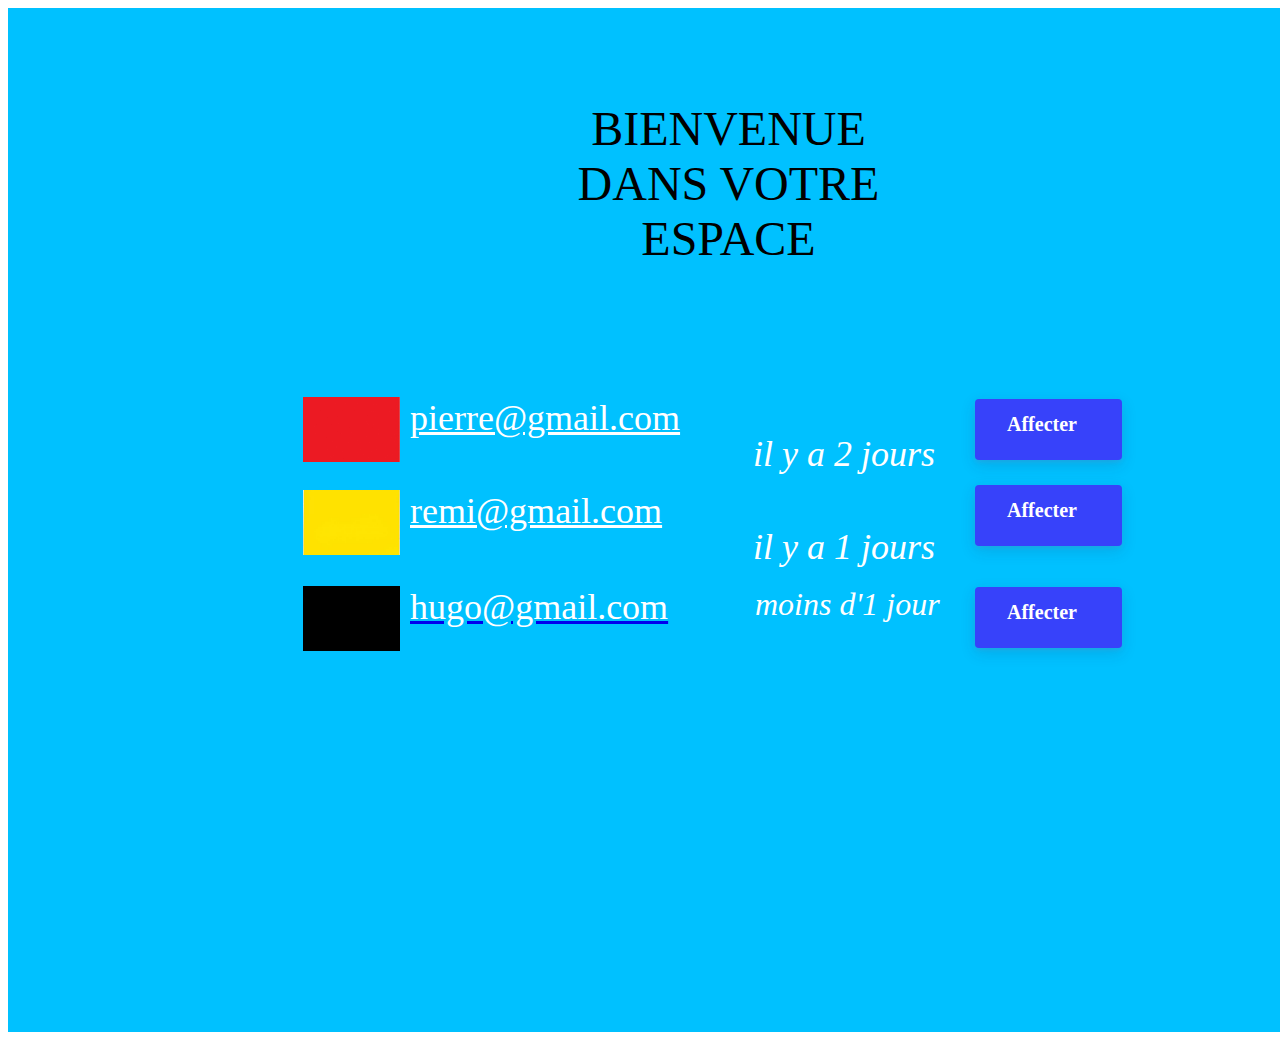
<file: main_page+ affectation/accueil.html>
<!DOCTYPE HTML>
<html>

<head>
    <link rel="stylesheet" href="accueil.css" />
</head>

<body>
    <form class="email screen" name="form2" action="form3" method="post">
        <h1 class="title"> BIENVENUE DANS VOTRE ESPACE </h1>
        <a href="javascript:SubmitForm('form3')"> </a>
        <div class="frame-1 frame">
            <a href="javascript:SubmitForm('form3')"> <img class="image-2" src="image-1.png" alt="image 1" /></a>
            <div class="overlap-group">
                <a href="javascript:SubmitForm('form3')">
                    <p class="il-y-a inter-extra-light-white-36px"> il y a 2 jours </p>
                </a>
                <a href="mailto:pierre@gmail.com" onclick="window.event.stopPropagation()" target="_blank">
                    <div class="gmailcom inter-normal-white-36px"> pierre@gmail.com </div>
                </a>


            </div>
            <div class="classic-buttonfalse">
                <div class="button" onclick="location.href='indexa.html';" style="cursor: pointer;">
                    <div class="get-started lato-bold-white-20px"> Affecter </div>

                </div>
            </div>
        </div>
        <a href="javascript:SubmitForm('form3')"> </a>
        <div class="frame-2 frame">
            <a href="javascript:SubmitForm('form3')"> <img class="image image-2" src="image-2.png" alt="image 2" /> </a>
            <div class="overlap-group">
                <a href="javascript:SubmitForm('form3')">
                    <p class="il-y-a inter-extra-light-white-36px"> il y a 1 jours </p>
                </a>
                <a href="mailto:remi@gmail.com" onclick="windows.event.stopPropagation()" target="_blank">
                    <div class="gmailcom inter-normal-white-36px"> remi@gmail.com </div>
                </a>
            </div>
            <div class="classic-buttonfalse-1">
                <div class="button" onclick="location.href='indexa.html';" style="cursor: pointer;">
                    <div class="get-started lato-bold-white-20px"> Affecter </div>
                </div>
            </div>
        </div>
        <a href="javascript:SubmitForm('form3')"> </a>
        <div class="frame-4 frame">
            <a href="javascript:SubmitForm('form3')"><img class="image image-2" src="image-3.png" alt="image 3" /> </a>
            <div class="overlap-group">
                <a href="javascript:SubmitForm('form3')">
                    <div class="moins-d-1-jour"> moins d'1 jour </div>
                </a>
                <a href="mailto:hugo@gmail.com" onclick="window.event.stopPropagation()" target="_blank">
                    <div class="hugogmail inter-normal-white-36px"> hugo@gmail.com </div>
                </a>
            </div>
            <div class="classic-buttonfalse">
                <div class="button" onclick="location.href='indexa.html';" style="cursor: pointer;">
                    <div class="get-started lato-bold-white-20px"> Affecter </div>
                </div>
            </div>
        </div>
    </form>

</html>
</file>
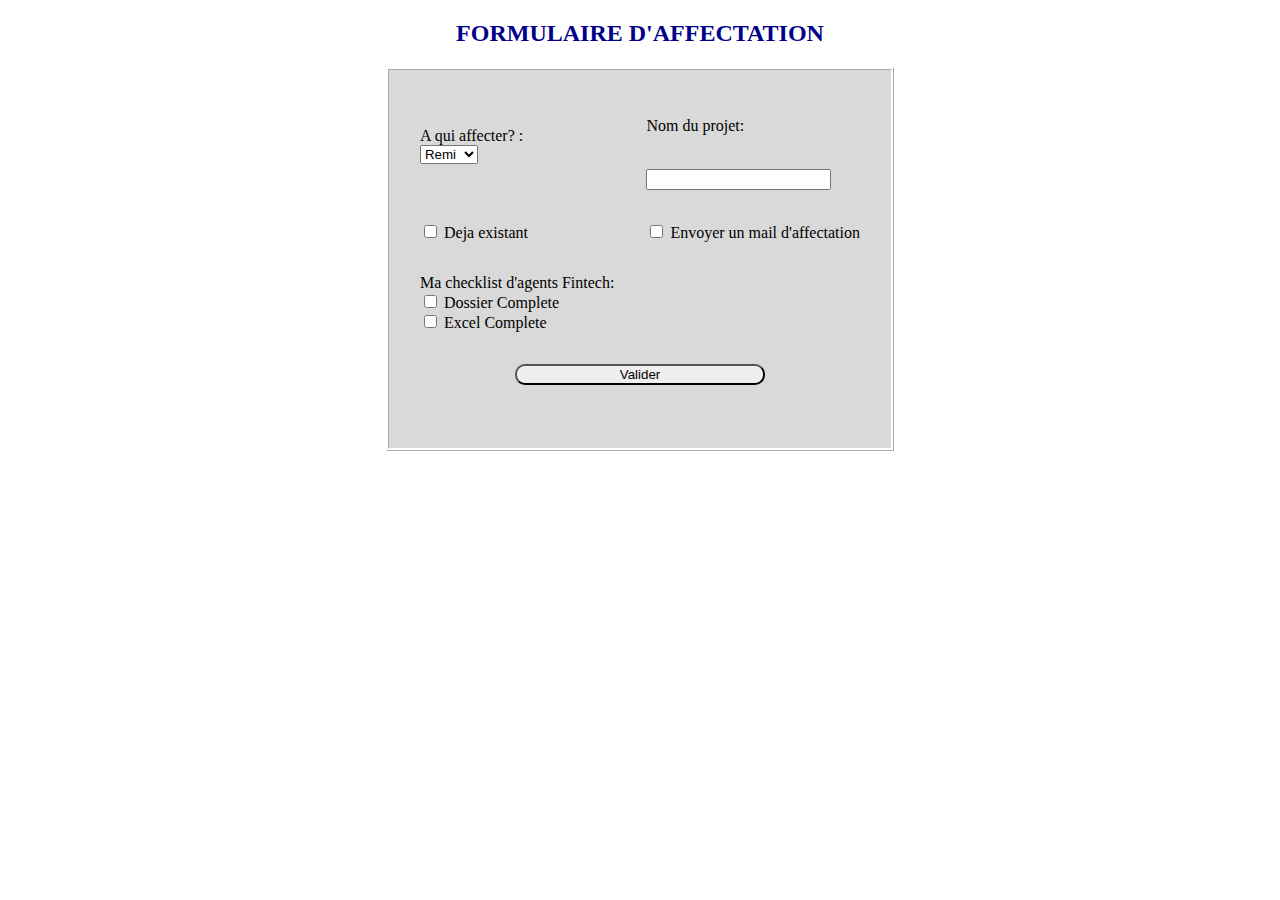
<file: main_page+ affectation/indexa.html>
<!DOCTYPE html>
<html>

<body>
<style type="text/css">
h2{ text-align:center;
	color:#00008B;	
}

#form{
	border-collapse:separate;
	border-spacing:30px;
    border-style: ridge;
    border-width: 100%;
    border-color: #FFFFFF;
    background-color: #d9d9d9;
      
}

#b{
border-radius:10px;
backgroud-color:blue;


}

</style>
<form action="indexa.php" method="post">
    
        <h2> FORMULAIRE D'AFFECTATION </h2>
 
        
            <table align="center" id="form">
			<tr>
			<td> A qui affecter? : <br>
			<form method="post">
<select name="affecter">
  <option value="remi">Remi</option>
  <option value="paul">Paul</option>
  <option value="sarah">Sarah</option>
 
</select>
</form>
			
			</td>
			<td>
			<p> Nom du projet: </p> <br>
			<input class="text-1" name="text" placeholder=" " type="text" />
			</td>
			</tr>
			<tr>
			<td>
			 <input type="checkbox" id="existant" name="existant"/>  
         <label for="existant"> Deja existant</label>
			</td>
			<td>
			                <input type="checkbox" id="affectation" name="affectation"/>  
         <label for="affectation"> Envoyer un mail d'affectation</label>
			</td>
			</tr>
			<tr>
			<td>
			Ma checklist d'agents Fintech: <br>
			 <input type="checkbox" id="dossier" name="dossier"/>  
         <label for="dossier"> Dossier Complete</label> <br>
		 <input type="checkbox" id="excel" name="excel"/>  
         <label for="excel"> Excel Complete</label>
		 
			
			</td>
			</tr>
			<tr>
			<td colspan="2" align="center"> <input type="submit" value="Valider" name="submit" style="width:250px" id="b"> 
			
			</td>
			</tr>
			
			
			
            
                

		<tr>
		<td>
		
		
		</td>
		</tr>
    
        </table>
            
               
            
            
               
            
</form>
</body>
</html>
</file>
<file: main_page+ affectation/accueil.css>
:root{
	--black: rgba(0, 0, 0, 1);
	-robins-egg-blue: rgba(0, 193, 255, 1);
	--royal-blue: rgba(55, 66, 250, 1);
	--white: rgba(255, 255, 255, 1);
	
	--font-size-xxxs: 20px;
	--font-size-xxs: 32px;
	--font-size-xs: 36px;
	--font-size-s: 40px;
	--font-size-m: 48px;
	
	-font-family-inter: "Inter";
	--font-family-lato: "Lato";
	
}
.lato-bold-white-20px{
	color: var(--white);
	font-family: var(--font-family-lato);
	font-size: var(--font-size-xxxs);
	font-weight: 700;
	font-style: normal;
	
}
.inter-extra-light-white-36px{
	color: var(--white);
	font-family: var(--font-family-inter);
	font-size: var(--font-size-xs);
	font-weight: 200;
	font-style: italic;
	
}
.inter-normal-black-48px{
	color: var(--black);
	font-family: var(--font-family-inter);
	font-size: var(--font-size-m);
	font-weight: 400;
	font-style: normal;
}
.inter-normal-white-36px{
	color: var(--white);
	font-family:var(--font-family-inter);
	font-size: var(--font-size-xs);
	font-weight: 400;
	font-style: normal;
	
}
.email{
    background-color: #00c1ff;
    border: 1px none;
    display: flex;
    flex-direction: column;
    min-height: 1024px;
    min-width: 1440px;
    width: 100%;
}
.hidden, 
.hidden * {
pointer-events: none;
visibility: hidden;
}
.email .frame{
    align-items: flex-start;
    cursor: pointer;
    display: flex;
    margin-left: 295px;
    width: 829px;
}
.frame-2{
    height: 66px;
    margin-top: 24px;
}
.email .image-2{
    height: 65px;
    object-fit: cover;
    width: 97px;
}
.image{
    align-self:flex-end;
}
.overlap-group{
    height: 65px;
    margin-left: 10px;
    position: relative;
    width: 565px;
}
.il-y-a{
    left: 343px;
    letter-spacing: 0;
    line-height: normal;
    position: absolute;
    top:0;
    width: 222px;
}
.gmailcom{
    cursor: pointer;
    left: 0;
    letter-spacing: 0;
    line-height: normal;
    position: absolute;
    text-decoration: underline;
    top:0;
    width: 541px;
}
.classic-buttonfalse{
    align-items: center;
    align-self: center;
    display: flex;
    height: 55px;
    justify-content: center;
    margin-bottom: 5px;
    padding: 2px 0px;
    position: relative;
    width: fit-content;
}
.button{
    align-items: center;
    background-color: var(--royal-blue);
    border-radius: 4px;
    box-shadow: 0px 5px 15px #252C6126, 0px 2px 4px #8990c233;
    display: flex;
    gap: 10px;
    justify-content: center;
    margin-bottom: -5.5px;
    margin-top: -5.5px;
    overflow: hidden;
    padding: 16px 32px;
    position: relative;
    width: fit-content;
}
.get-started{
    height: 30px;
    letter-spacing: 0;
    line-height: 20px;
    margin-top: -1px;
    position: relative;
    width: 83px;

}
.frame-4{
    height: 66px;
    margin-top: 30px;

}
.classic-buttonfalse{
    align-items: center;
    display: flex;
    height: 55px;
    justify-content: center;
    margin-top: 1px;
    padding: 2px 0px;
    position: relative;
    width: fit-content;
}
.moins-d-1-jour{
    color: var(--white);
    font-family: var(--font-family-inter);
    font-size: var(--font-size-xxs);
    font-style: italic;
    font-weight: 200;
    left:345px;
    letter-spacing: 0;
    line-height: normal;
    position: absolute;
    top:0;
    width:220px;


}
.hugogmailcom{
    cursor: pointer;
    left:0;
    letter-spacing: 0;
    line-height: normal;
    position: absolute;
    text-decoration: underline;
    top:0;
    width: 565px;
}
.title{
    color: var(--black);
    font-family: var(--font-family-inter);
    font-size: var(--font-size-m);
    font-weight: 400;
    height: 132px;
    letter-spacing: 0;
    line-height: normal;
    margin-left: 528px;
    margin-top: 93px;
    text-align: center;
    width: 385px;

}
.frame-1{
    margin-top: 132px;
}
</file>
